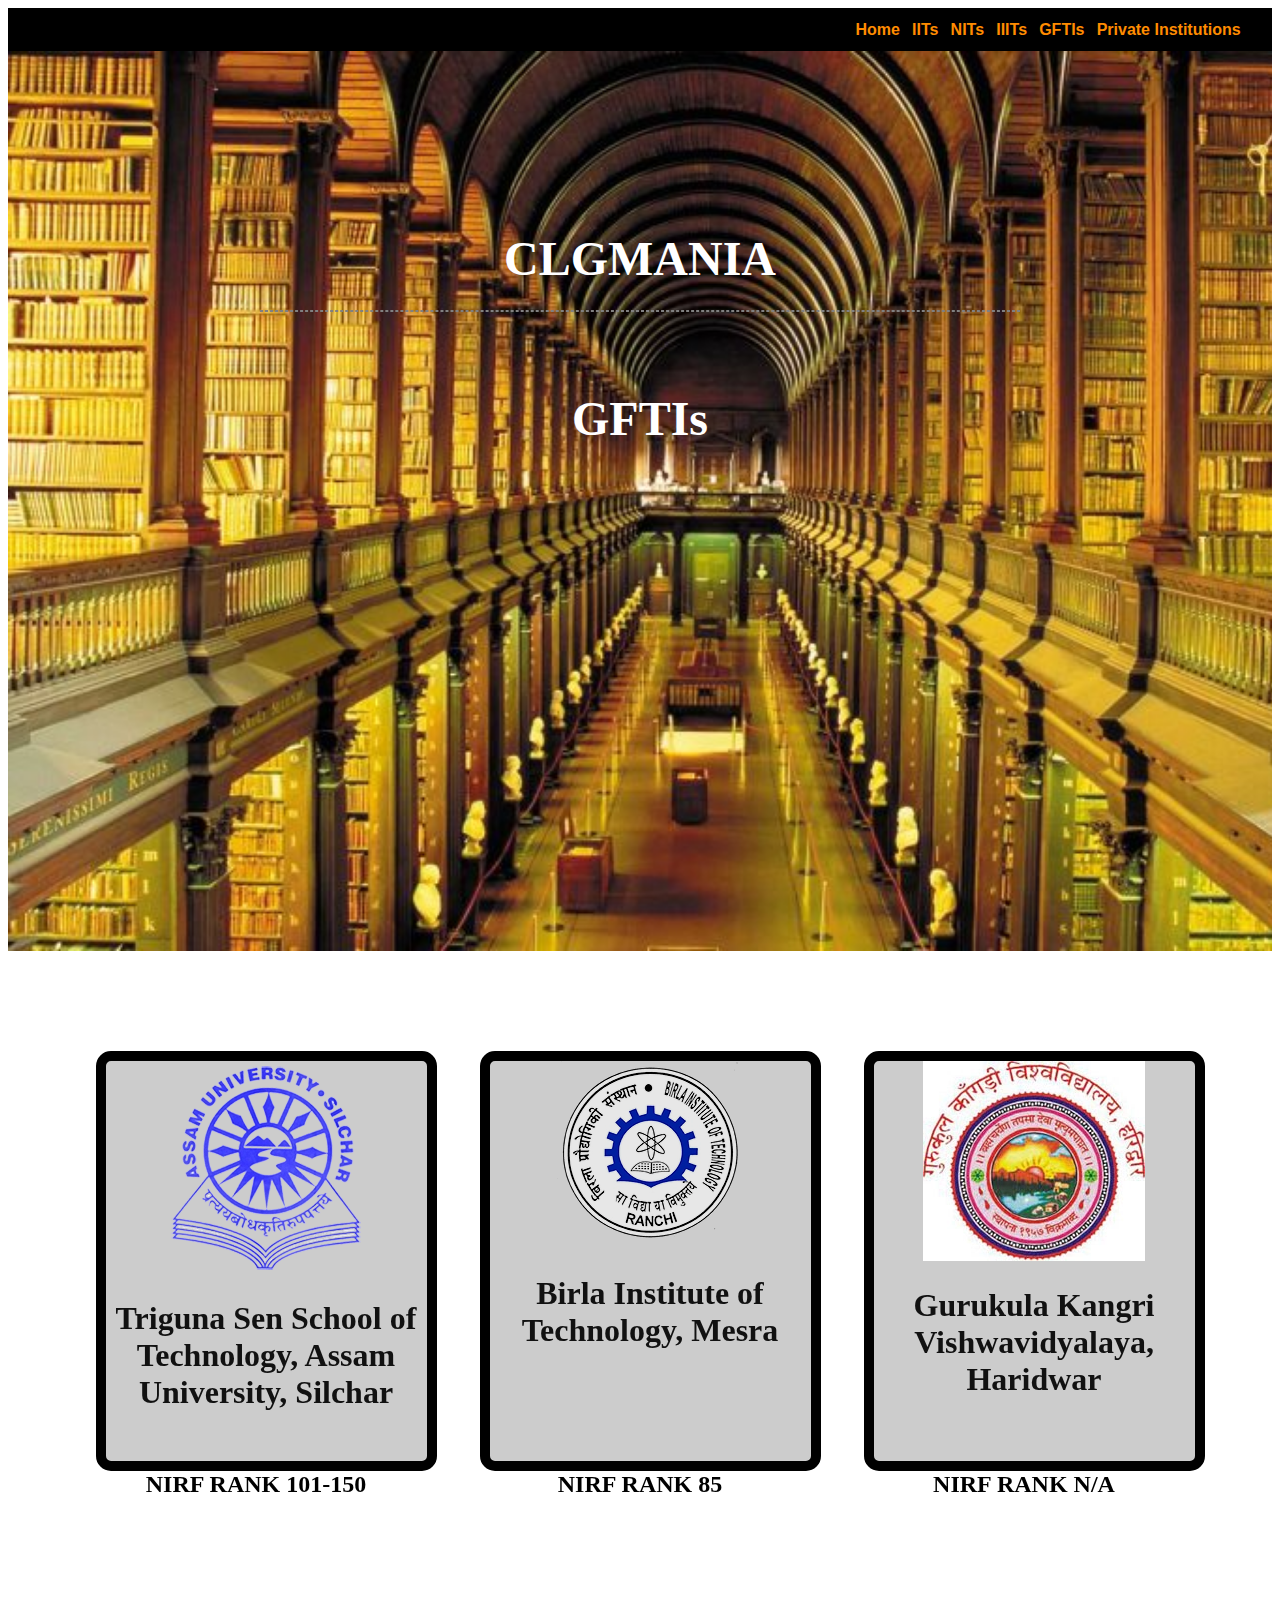
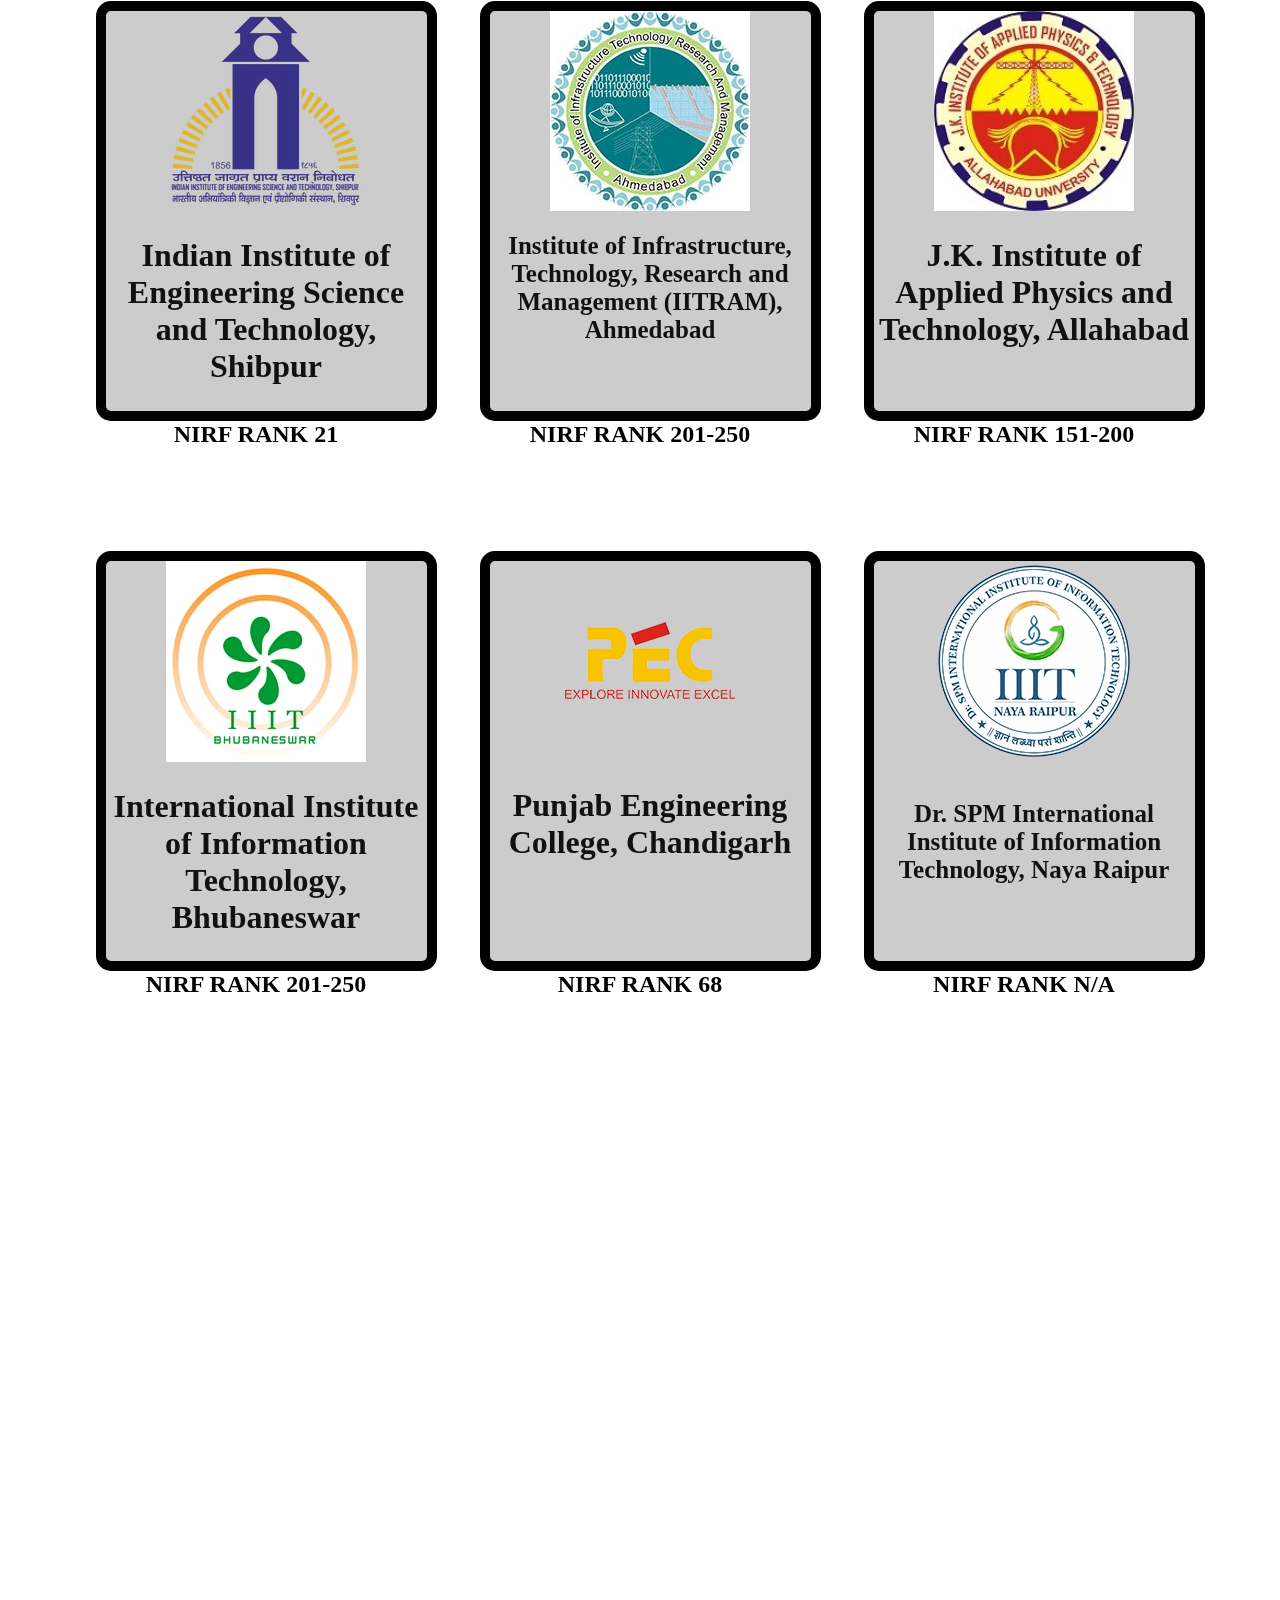
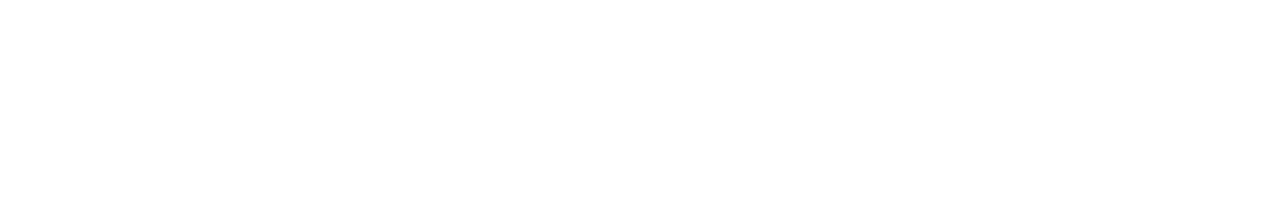
<file: index.html>
<!DOCTYPE html>
<html lang="en">

<head>
  <meta charset="UTF-8">
  <meta http-equiv="X-UA-Compatible" content="IE=edge">
  <meta name="viewport" content="width=device-width, initial-scale=1.0">
  <title>Colleges</title>
  <link rel="stylesheet" type="text/css" href="gfti.css" />
</head>

<body>
  <nav><a href="Private.html"> Private Institutions</a>|<a href="GFTI.html"> GFTIs </a>|<a href="IIIT.html"> IIITs
    </a>|<a href="NIT.html"> NITs </a>|<a href="IIT.html"> IITs </a>|<a href="Home.html"> Home </a></nav>
  <div class="info">
    <div id="college"><center>CLGMANIA <BR><hr style="width: 60%; border: 1px dashed;"><br> GFTIs</div></center>
  </div>
  <div class="container">
    <div class="box">
      <div class="box-inner">
        <div class="box-front">
          <img src="./images/TSSOT.jpg" alt="VIT">
          <h1>Triguna Sen School of Technology, Assam University, Silchar</h1>
        </div>

        <div class="box-back">
          <h3>TUTION FEES: Rs. 56,320 </h3>
          <h3>HIGHEST CTC: 10 lpa (2020)</h3>
          <h3>PLACEMENTS: N/A </h3>
          <h3></h3>
        </div>
      </div>
      <center><h2>NIRF RANK 101-150</h2></center>
    </div>

    <div class="box">
      <div class="box-inner">
        <div class="box-front">
          <img src="images/BIT-Mesra-Logo.jpg" alt="VIT">
          <h1>Birla Institute of Technology, Mesra</h1>
          <br><br><br>
          
        </div>
        <div class="box-back">
          <h3>TUTION FEES: Rs. 1,55,000</h3>
          <h3>HIGHEST CTC: 49.76 LPA </h3>
          <h3>PLACEMENTS: </h3>
          <h3></h3>
        </div>
      </div>
      <center><h2>NIRF RANK 85</h2></center>
    </div>
    <div class="box">
      <div class="box-inner">
        <div class="box-front">
          <img src="images/GKV-Haridwar-Logo.jpg" alt="VIT">
          <h1>Gurukula Kangri Vishwavidyalaya, Haridwar</h1>
          <br>
          
        </div>
        <div class="box-back">
          <h3>FEES: ₹2,000 </h3>
          <h3>HIGHEST CTC: </h3>
          <h3>PLACEMENTS: </h3>
          <h3></h3>
        </div>
      </div>
      <center><h2>NIRF RANK N/A</h2></center>
    </div>
    <div class="box">
      <div class="box-inner">
        <div class="box-front">
          <img src="images/IIEST-Shibpur-Logo.jpg" alt="VIT">
          <h1>Indian Institute of Engineering Science and Technology, Shibpur</h1>
        </div>
        <div class="box-back">
          <h3>FEES: ₹71,000 (per semester) </h3>
          <h3>HIGHEST CTC: ₹39 LPA </h3>
          <h3>PLACEMENTS: </h3>
          <h3></h3>
        </div>
      </div>
      <center><h2>NIRF RANK 21</h2></center>
    </div>
    <div class="box">
      <div class="box-inner">
        <div class="box-front">
          <img src="images/IITRAM-Ahmedabad-Logo.jpg" alt="VIT">
          <h1 style="font-size:25px;">Institute of Infrastructure, Technology, Research and Management (IITRAM),
            Ahmedabad</h1>
        </div>
        <div class="box-back">
          <h3>FEES: ₹76,500 (per semester)</h3>
          <h3>HIGHEST CTC: ₹5.4 LPA</h3>
          <h3>PLACEMENTS: </h3>
          <h3></h3>
        </div>
      </div>
      <center><h2>NIRF RANK 201-250</h2></center>
    </div>
    <div class="box">
      <div class="box-inner">
        <div class="box-front">
          <img src="images/JKIAPT-Allahabad-Logo.jpg" alt="VIT">
          <h1>J.K. Institute of Applied Physics and Technology, Allahabad</h1>
        </div>
        <div class="box-back">
          <h3>FEES: ₹20,000 (Annual)</h3>
          <h3>HIGHEST CTC: </h3>
          <h3>PLACEMENTS: </h3>
          <h3></h3>
        </div>
      </div>
      <center><h2>NIRF RANK 151-200</h2></center>
    </div>
    <div class="box">
      <div class="box-inner">
        <div class="box-front">
          <img src="images/IIIT_Bhubaneswar_Logo.jpg" alt="VIT">
          <h1>International Institute of Information Technology, Bhubaneswar</h1>
        </div>
        <div class="box-back">
          <h3>FEES: ₹1,09,550 (per semester) </h3>
          <h3>HIGHEST CTC: ₹44LPA </h3>
          <h3>PLACEMENTS: </h3>
          <h3></h3>
        </div>
      </div>
      <center><h2>NIRF RANK 201-250</h2></center>
    </div>
    <div class="box">
      <div class="box-inner">
        <div class="box-front">
          <img src="images/PEC-Logo.jpg" alt="VIT">
          <h1>Punjab Engineering College, Chandigarh</h1>          
        </div>
        <div class="box-back">
          <h3>FEES: ₹96,750</h3>
          <h3>HIGHEST CTC: ₹42 LPA </h3>
          <h3>PLACEMENTS: </h3>
          <h3></h3>
        </div>
      </div>
      <center><h2>NIRF RANK 68</h2></center>
    </div>
    <div class="box">
      <div class="box-inner">
        <div class="box-front">
          <img src="images/DSPM-IIIT-Naya-Raipur-Logo.jpg" alt="VIT"><br><br>
          <h1 style="font-size: 25px;">Dr. SPM International Institute of Information Technology, Naya Raipur</h1>       
        </div>
        <div class="box-back">
          <h3>FEES: ₹90,800</h3>
          <h3>HIGHEST CTC: ₹43 LPA</h3>
          <h3>PLACEMENTS: </h3>
          <h3></h3>
        </div>
      </div>
      <center><h2>NIRF RANK N/A</h2></center>
    </div>
  </div>
</body>

</html>
</file>
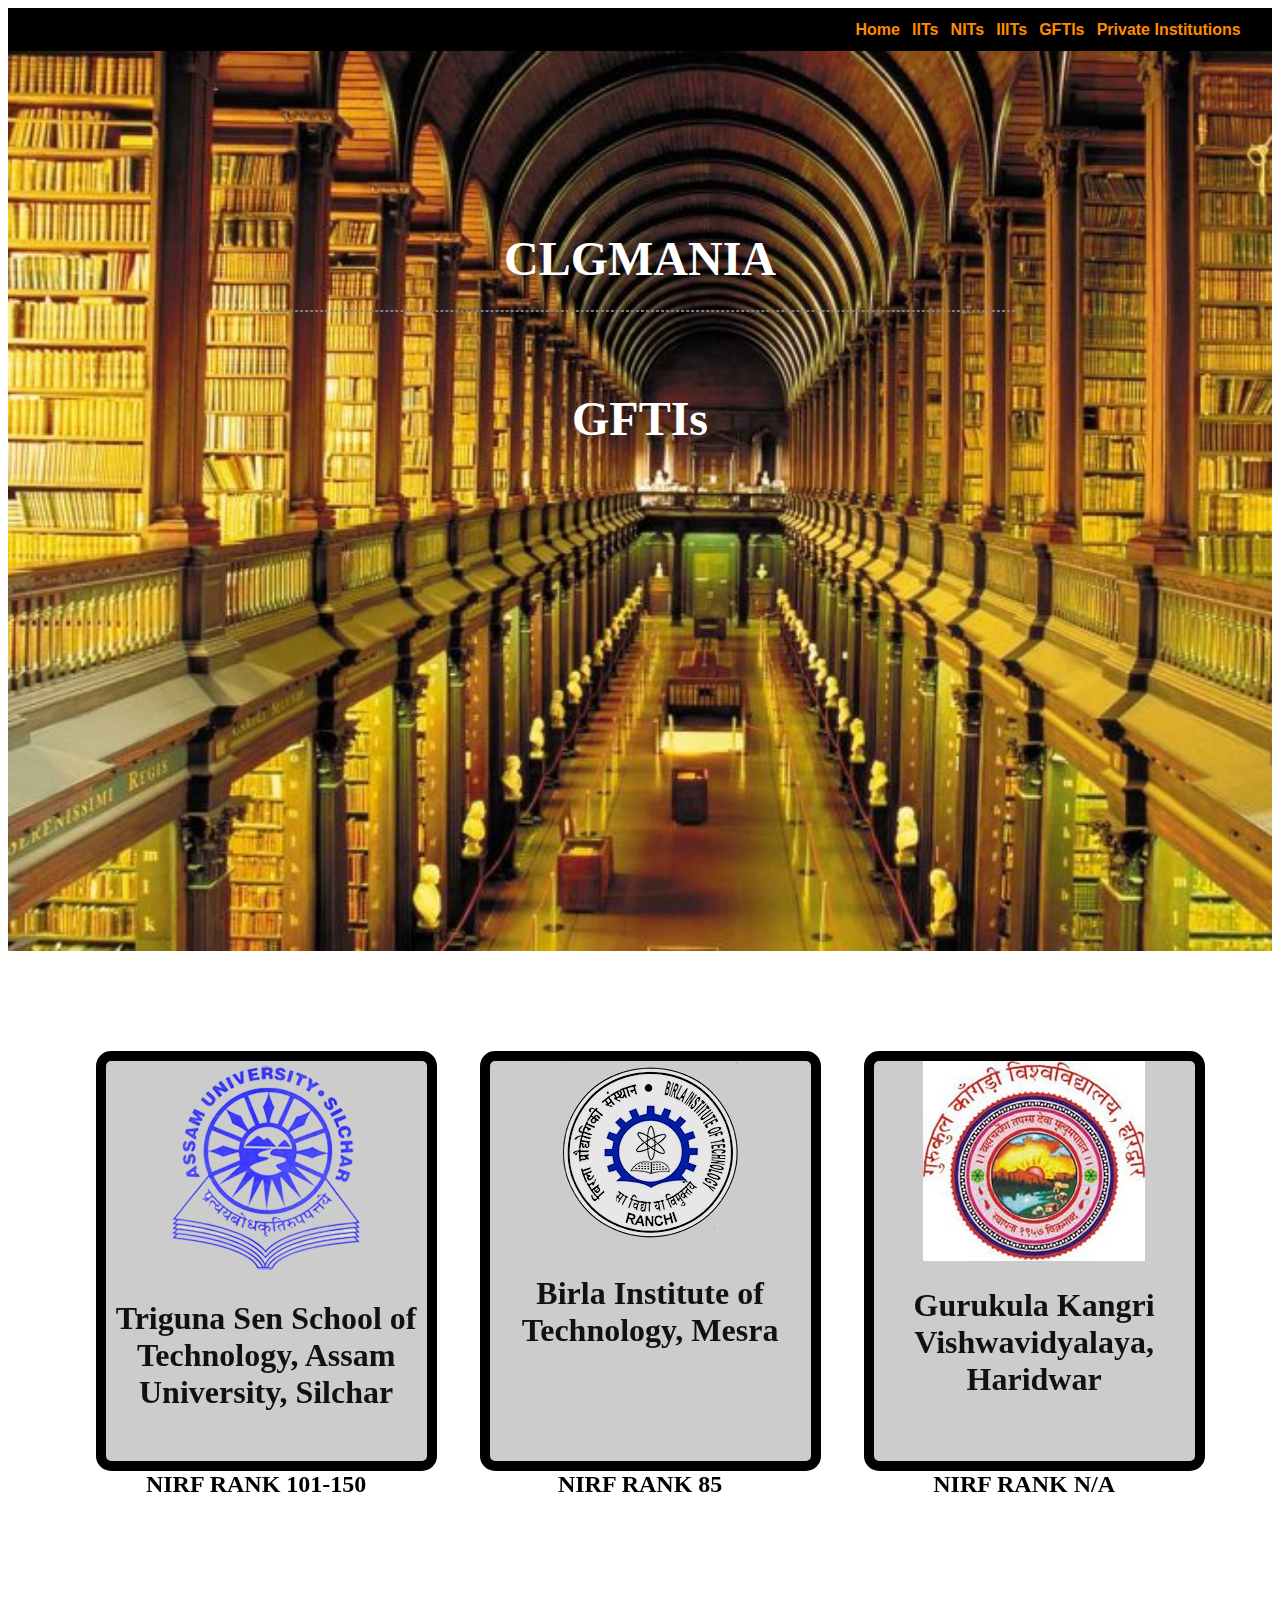
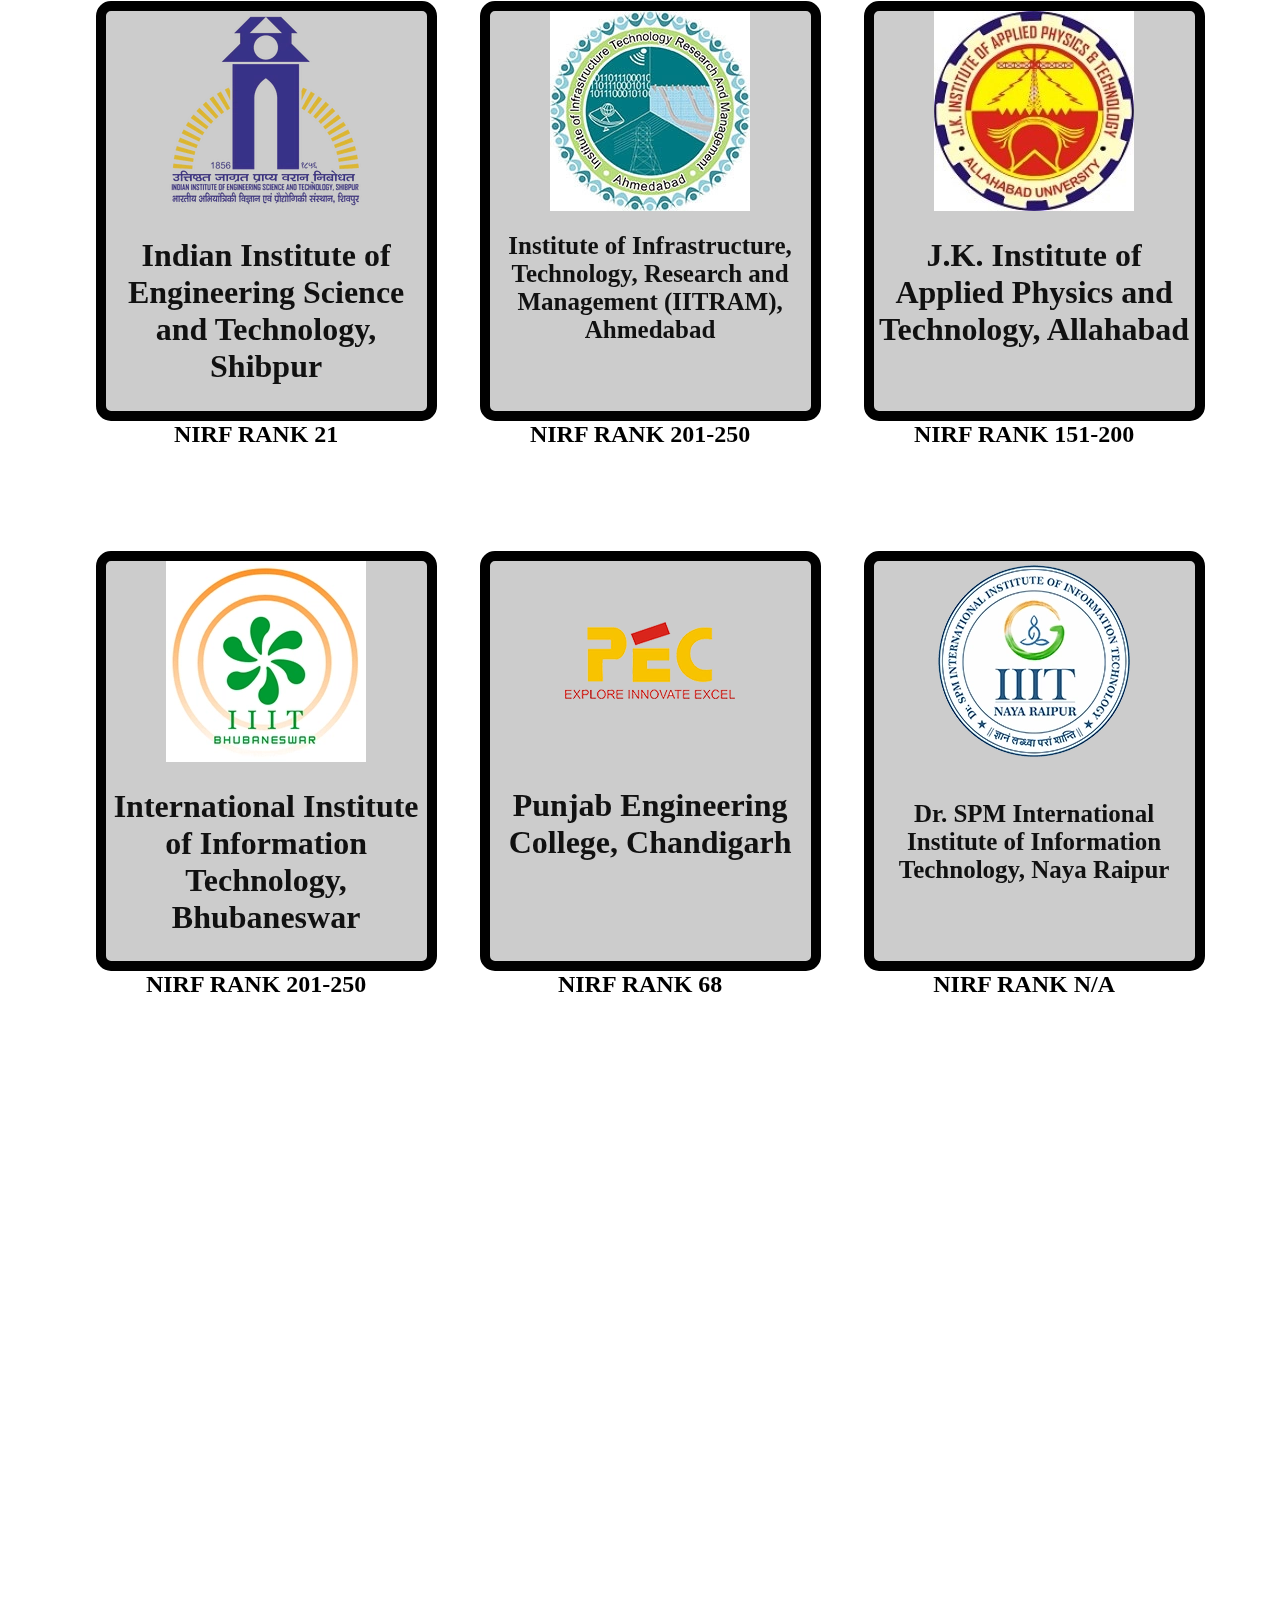
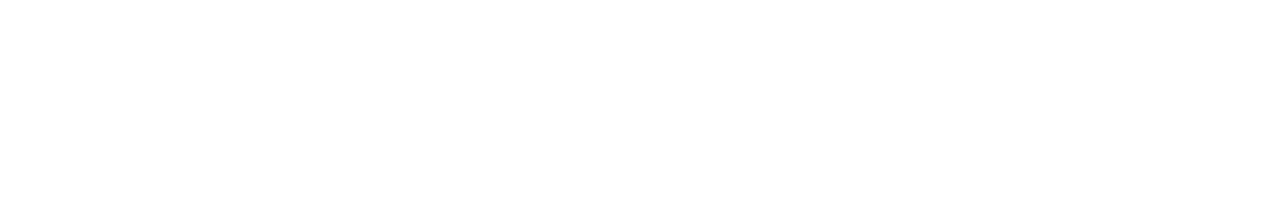
<file: GFTI.html>
<!DOCTYPE html>
<html lang="en">

<head>
  <meta charset="UTF-8">
  <meta http-equiv="X-UA-Compatible" content="IE=edge">
  <meta name="viewport" content="width=device-width, initial-scale=1.0">
  <title>Colleges</title>
  <link rel="stylesheet" type="text/css" href="gfti.css" />
</head>

<body>
  <nav><a href="Private.html"> Private Institutions</a>|<a href="GFTI.html"> GFTIs </a>|<a href="IIIT.html"> IIITs
    </a>|<a href="NIT.html"> NITs </a>|<a href="IIT.html"> IITs </a>|<a href="Home.html"> Home </a></nav>
  <div class="info">
    <div id="college"><center>CLGMANIA <BR><hr style="width: 60%; border: 1px dashed;"><br> GFTIs</div></center>
  </div>
  <div class="container">
    <div class="box">
      <div class="box-inner">
        <div class="box-front">
          <img src="./images/TSSOT.jpg" alt="VIT">
          <h1>Triguna Sen School of Technology, Assam University, Silchar</h1>
        </div>

        <div class="box-back">
          <h3>TUTION FEES: Rs. 56,320 </h3>
          <h3>HIGHEST CTC: 10 lpa (2020)</h3>
          <h3>PLACEMENTS: N/A </h3>
          <h3></h3>
        </div>
      </div>
      <center><h2>NIRF RANK 101-150</h2></center>
    </div>

    <div class="box">
      <div class="box-inner">
        <div class="box-front">
          <img src="images/BIT-Mesra-Logo.jpg" alt="VIT">
          <h1>Birla Institute of Technology, Mesra</h1>
          <br><br><br>
          
        </div>
        <div class="box-back">
          <h3>TUTION FEES: Rs. 1,55,000</h3>
          <h3>HIGHEST CTC: 49.76 LPA </h3>
          <h3>PLACEMENTS: </h3>
          <h3></h3>
        </div>
      </div>
      <center><h2>NIRF RANK 85</h2></center>
    </div>
    <div class="box">
      <div class="box-inner">
        <div class="box-front">
          <img src="images/GKV-Haridwar-Logo.jpg" alt="VIT">
          <h1>Gurukula Kangri Vishwavidyalaya, Haridwar</h1>
          <br>
          
        </div>
        <div class="box-back">
          <h3>FEES: ₹2,000 </h3>
          <h3>HIGHEST CTC: </h3>
          <h3>PLACEMENTS: </h3>
          <h3></h3>
        </div>
      </div>
      <center><h2>NIRF RANK N/A</h2></center>
    </div>
    <div class="box">
      <div class="box-inner">
        <div class="box-front">
          <img src="images/IIEST-Shibpur-Logo.jpg" alt="VIT">
          <h1>Indian Institute of Engineering Science and Technology, Shibpur</h1>
        </div>
        <div class="box-back">
          <h3>FEES: ₹71,000 (per semester) </h3>
          <h3>HIGHEST CTC: ₹39 LPA </h3>
          <h3>PLACEMENTS: </h3>
          <h3></h3>
        </div>
      </div>
      <center><h2>NIRF RANK 21</h2></center>
    </div>
    <div class="box">
      <div class="box-inner">
        <div class="box-front">
          <img src="images/IITRAM-Ahmedabad-Logo.jpg" alt="VIT">
          <h1 style="font-size:25px;">Institute of Infrastructure, Technology, Research and Management (IITRAM),
            Ahmedabad</h1>
        </div>
        <div class="box-back">
          <h3>FEES: ₹76,500 (per semester)</h3>
          <h3>HIGHEST CTC: ₹5.4 LPA</h3>
          <h3>PLACEMENTS: </h3>
          <h3></h3>
        </div>
      </div>
      <center><h2>NIRF RANK 201-250</h2></center>
    </div>
    <div class="box">
      <div class="box-inner">
        <div class="box-front">
          <img src="images/JKIAPT-Allahabad-Logo.jpg" alt="VIT">
          <h1>J.K. Institute of Applied Physics and Technology, Allahabad</h1>
        </div>
        <div class="box-back">
          <h3>FEES: ₹20,000 (Annual)</h3>
          <h3>HIGHEST CTC: </h3>
          <h3>PLACEMENTS: </h3>
          <h3></h3>
        </div>
      </div>
      <center><h2>NIRF RANK 151-200</h2></center>
    </div>
    <div class="box">
      <div class="box-inner">
        <div class="box-front">
          <img src="images/IIIT_Bhubaneswar_Logo.jpg" alt="VIT">
          <h1>International Institute of Information Technology, Bhubaneswar</h1>
        </div>
        <div class="box-back">
          <h3>FEES: ₹1,09,550 (per semester) </h3>
          <h3>HIGHEST CTC: ₹44LPA </h3>
          <h3>PLACEMENTS: </h3>
          <h3></h3>
        </div>
      </div>
      <center><h2>NIRF RANK 201-250</h2></center>
    </div>
    <div class="box">
      <div class="box-inner">
        <div class="box-front">
          <img src="images/PEC-Logo.jpg" alt="VIT">
          <h1>Punjab Engineering College, Chandigarh</h1>          
        </div>
        <div class="box-back">
          <h3>FEES: ₹96,750</h3>
          <h3>HIGHEST CTC: ₹42 LPA </h3>
          <h3>PLACEMENTS: </h3>
          <h3></h3>
        </div>
      </div>
      <center><h2>NIRF RANK 68</h2></center>
    </div>
    <div class="box">
      <div class="box-inner">
        <div class="box-front">
          <img src="images/DSPM-IIIT-Naya-Raipur-Logo.jpg" alt="VIT"><br><br>
          <h1 style="font-size: 25px;">Dr. SPM International Institute of Information Technology, Naya Raipur</h1>       
        </div>
        <div class="box-back">
          <h3>FEES: ₹90,800</h3>
          <h3>HIGHEST CTC: ₹43 LPA</h3>
          <h3>PLACEMENTS: </h3>
          <h3></h3>
        </div>
      </div>
      <center><h2>NIRF RANK N/A</h2></center>
    </div>
  </div>
</body>

</html>
</file>
<file: gfti.css>
.box {
  background-color: transparent;
  width: 321px;
  height: 400px;
  perspective: 1000px;
}
.box-inner {
  position: relative;
  width: 100%;
  height: 100%;
  text-align: center;
  transition: transform 0.7s;
  transform-style: preserve-3d;
}
.box:hover .box-inner {
  transform: rotateX(180deg);
}
.box-front,
.box-back {
  position: absolute;
  width: 100%;
  height: 100%;
  backface-visibility: hidden;
}
.box-front {
  background-color: #cccccc;
  color: #111111;
  border: 10px solid black;
  border-radius: 15px;
}
.box-back {
  background-image: url(images/cards.jpg);
  background-size:unset;
  color: #eeeeee;
  transform: rotateX(180deg);
  text-align: left;
  border: 10px solid black;
  border-radius: 15px;  
}

  nav{
    background-color: rgb(0, 0, 0);
    padding: 1% 2%;
  }

  a{
    color: darkorange;
    /* font-weight: bolder; */
    font-family: Arial, Helvetica, sans-serif;
    padding: 0% 0.5%;
    float: right;
    font-size: 100%;
    font-weight: bolder;
    text-decoration: sandybrown;
  }

  a:hover{
    color: white;
    font-size: 200%;
    transition-duration: 1s;
  }

  #college {
    font-size:300%;
    padding-top: 20VH;
    color: rgb(255, 255, 255);
    font-weight: bolder;
  }

  .info {
    background-image: url("images/gfti\ bg.jpg");
    height: 100vh;
    /* width: 100vw; */
    background-size: cover;
  }

  .container {
    /* background-image: url(vasundhara-srinivas-CdR2290-KAo-unsplash.jpg);
    background-size: cover; */
    margin-top: 10px;
    padding: 10vh;
    height: 250vh;
    display: grid;
    grid-template-columns: 20vw 20vw 20vw;
    grid-template-rows: repeat(10, 1fr);
    justify-items: center;
    justify-content: center;
    column-gap: 10vw;
    row-gap: 150px;
  }
  @media screen and (max-width: 1200px) {
    .container{
      grid-template-columns: 20vw 20vw;
      column-gap: 15vw;
    }    
    }
  @media screen and (max-width: 1000px) {
    .container{
      grid-template-columns: 20vw;
    }    
    }
</file>
